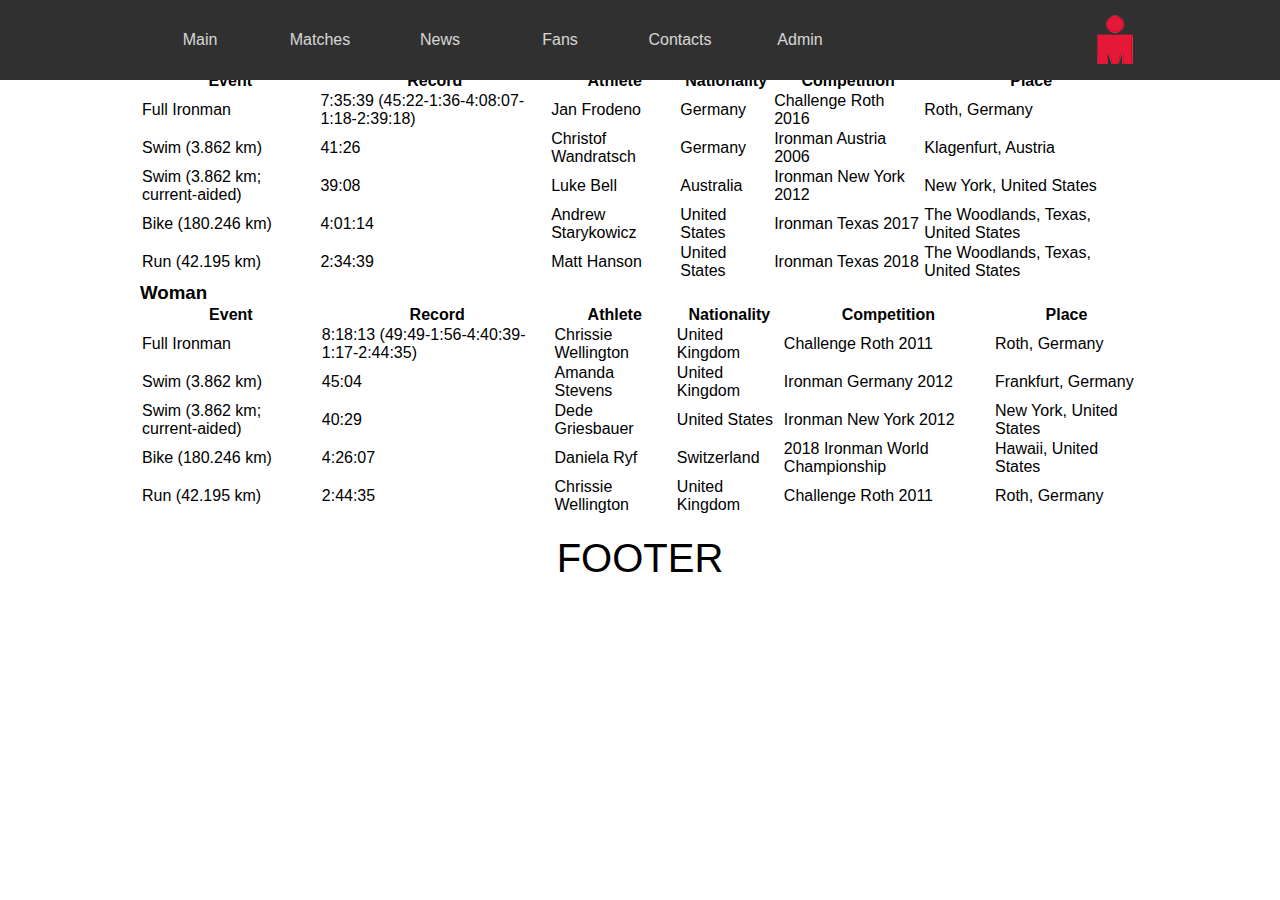
<file: mockup/img/Ironman Triathlon _ Matches.html>
<!DOCTYPE html>
<!-- saved from url=(0034)http://127.0.0.1:5500/matches.html -->
<html class="gr__127_0_0_1"><head><meta http-equiv="Content-Type" content="text/html; charset=UTF-8">
    
    <link href="./Ironman Triathlon _ Matches_files/css" rel="stylesheet">
    <link rel="stylesheet" type="text/css" href="./Ironman Triathlon _ Matches_files/main.css">
    <title>Ironman Triathlon / Matches</title>
</head>

<body data-gr-c-s-loaded="true">
    <header class="header">
        <nav class="container">
            <ul class="navigation">
                <li><a href="http://127.0.0.1:5500/index.html">Main</a></li>
                <li><a href="http://127.0.0.1:5500/matches.html">Matches</a>
                    <ul id="submenu">
                        <li><a href="http://127.0.0.1:5500/matches.html#">Calendar of matches</a></li>
                        <li><a href="http://127.0.0.1:5500/matches.html#">Next Triathlon</a></li>
                        <li><a href="http://127.0.0.1:5500/matches.html#">Records</a></li>
                    </ul>
                </li>
                <li><a href="http://127.0.0.1:5500/news.html">News</a></li>
                <li><a href="http://127.0.0.1:5500/fans.html">Fans</a></li>
                <li><a href="http://127.0.0.1:5500/contacts.html">Contacts</a></li>
                <li><a href="http://127.0.0.1:5500/admin.html">Admin</a></li>
            </ul>
            <div class="logo">
                <a href="http://127.0.0.1:5500/index.html"><img src="./Ironman Triathlon _ Matches_files/Ironman_logo.png"></a>
            </div>
        </nav>
    </header>

    <section class="container">
        <div id="scedule">
            <h2>Ironman world records</h2>
            <h3>Man</h3>
            <table>
                <thead>
                    <tr>
                        <th>Event</th>
                        <th>Record</th>
                        <th>Athlete</th>
                        <th>Nationality</th>
                        <th>Competition</th>
                        <th>Place</th>
                    </tr>
                </thead>
                <tbody>
                    <tr>
                        <td>Full Ironman</td>
                        <td>7:35:39
                            (45:22-1:36-4:08:07-1:18-2:39:18)</td>
                        <td>Jan Frodeno</td>
                        <td>Germany</td>
                        <td>Challenge Roth 2016</td>
                        <td>Roth, Germany</td>
                    </tr>
                    <tr>
                        <td>Swim (3.862 km)</td>
                        <td>41:26</td>
                        <td>Christof Wandratsch</td>
                        <td>Germany</td>
                        <td>Ironman Austria 2006</td>
                        <td>Klagenfurt, Austria</td>
                    </tr>
                    <tr>
                        <td>Swim (3.862 km; current-aided)</td>
                        <td>39:08</td>
                        <td>Luke Bell</td>
                        <td>Australia</td>
                        <td>Ironman New York 2012</td>
                        <td>New York, United States</td>
                    </tr>
                    <tr>
                        <td>Bike (180.246 km)</td>
                        <td>4:01:14</td>
                        <td>Andrew Starykowicz</td>
                        <td>United States</td>
                        <td>Ironman Texas 2017</td>
                        <td>The Woodlands, Texas, United States</td>
                    </tr>
                    <tr>
                        <td>Run (42.195 km)</td>
                        <td>2:34:39</td>
                        <td>Matt Hanson</td>
                        <td>United States</td>
                        <td>Ironman Texas 2018</td>
                        <td>The Woodlands, Texas, United States</td>
                    </tr>
                </tbody>
            </table>
            <h3>Woman</h3>
            <table>
                <thead>
                    <tr>
                        <th>Event</th>
                        <th>Record</th>
                        <th>Athlete</th>
                        <th>Nationality</th>
                        <th>Competition</th>
                        <th>Place</th>
                    </tr>
                </thead>
                <tbody>
                    <tr>
                        <td>Full Ironman</td>
                        <td>8:18:13
                            (49:49-1:56-4:40:39-1:17-2:44:35)</td>
                        <td>Chrissie Wellington</td>
                        <td>United Kingdom</td>
                        <td>Challenge Roth 2011</td>
                        <td>Roth, Germany</td>
                    </tr>
                    <tr>
                        <td>Swim (3.862 km)</td>
                        <td>45:04</td>
                        <td>Amanda Stevens</td>
                        <td>United Kingdom</td>
                        <td>Ironman Germany 2012</td>
                        <td>Frankfurt, Germany</td>
                    </tr>
                    <tr>
                        <td>Swim (3.862 km; current-aided)</td>
                        <td>40:29</td>
                        <td>Dede Griesbauer</td>
                        <td>United States</td>
                        <td>Ironman New York 2012</td>
                        <td>New York, United States</td>
                    </tr>
                    <tr>
                        <td>Bike (180.246 km)</td>
                        <td>4:26:07</td>
                        <td>Daniela Ryf</td>
                        <td>Switzerland</td>
                        <td>2018 Ironman World Championship</td>
                        <td>Hawaii, United States</td>
                    </tr>
                    <tr>
                        <td>Run (42.195 km)</td>
                        <td>2:44:35</td>
                        <td>Chrissie Wellington</td>
                        <td>United Kingdom</td>
                        <td>Challenge Roth 2011</td>
                        <td>Roth, Germany</td>
                </tr></tbody>
            </table>
        </div>
    </section>

    <footer class="container">FOOTER</footer>

<!-- Code injected by live-server -->
<script type="text/javascript">
	// <![CDATA[  <-- For SVG support
	if ('WebSocket' in window) {
		(function () {
			function refreshCSS() {
				var sheets = [].slice.call(document.getElementsByTagName("link"));
				var head = document.getElementsByTagName("head")[0];
				for (var i = 0; i < sheets.length; ++i) {
					var elem = sheets[i];
					head.removeChild(elem);
					var rel = elem.rel;
					if (elem.href && typeof rel != "string" || rel.length == 0 || rel.toLowerCase() == "stylesheet") {
						var url = elem.href.replace(/(&|\?)_cacheOverride=\d+/, '');
						elem.href = url + (url.indexOf('?') >= 0 ? '&' : '?') + '_cacheOverride=' + (new Date().valueOf());
					}
					head.appendChild(elem);
				}
			}
			var protocol = window.location.protocol === 'http:' ? 'ws://' : 'wss://';
			var address = protocol + window.location.host + window.location.pathname + '/ws';
			var socket = new WebSocket(address);
			socket.onmessage = function (msg) {
				if (msg.data == 'reload') window.location.reload();
				else if (msg.data == 'refreshcss') refreshCSS();
			};
			if (sessionStorage && !sessionStorage.getItem('IsThisFirstTime_Log_From_LiveServer')) {
				console.log('Live reload enabled.');
				sessionStorage.setItem('IsThisFirstTime_Log_From_LiveServer', true);
			}
		})();
	}
	else {
		console.error('Upgrade your browser. This Browser is NOT supported WebSocket for Live-Reloading.');
	}
	// ]]>
</script>

<link rel="stylesheet" type="text/css" media="screen" href="chrome-extension://plklmneddckmpnnkjldofmaegchjmoea/css/atd.css"></body></html>
</file>
<file: mockup/img/Ironman Triathlon _ Matches_files/main.css>
* {
    margin: 0;
    padding: 0;
    list-style: none;
    text-decoration: none;
    font-family: 'Montserrat', Arial, Helvetica, sans-serif;
}

.header {
    width: 100%;
    height: 80px;
    display: block;
    background-color: #303030;
    margin: 0 auto;
    position: fixed;
}

.container {
    width: 1000px;
    height: 100%;
    display: block;
    margin: 0 auto;
    /* background-color: blue; */
}

.logo{
    display: table-cell;
    vertical-align: middle;
    margin:15px 0 0 10px;
    float: right;
}

.navigation {
    margin: 0;
    float: left;
}

.navigation li {
    float: left;
    width: 120px;
    height: 80px;
    opacity: .8;
    line-height: 80px;;
    text-align: center;
    position: relative;
    font-size: 16px;
}

.navigation li:last-child {
    padding-right: 0;
}

.navigation li a {
    display: block;
    color: white;
    padding: 0 15px 0 15px;
}

.navigation li a:hover {
    background-color: red;
}

.navigation li ul li {
    display: none;
    width: 200px;
    height: 80px;
    text-align: left;
}

.navigation li:hover ul li {
    display: block;
}

#textblock {
    padding-top: 20px;
}

h2 {
    text-align: center;
    padding-bottom: 20px;
}

footer{
    text-align: center;
    font-size: 40px;
    padding-top: 20px;
}
</file>
